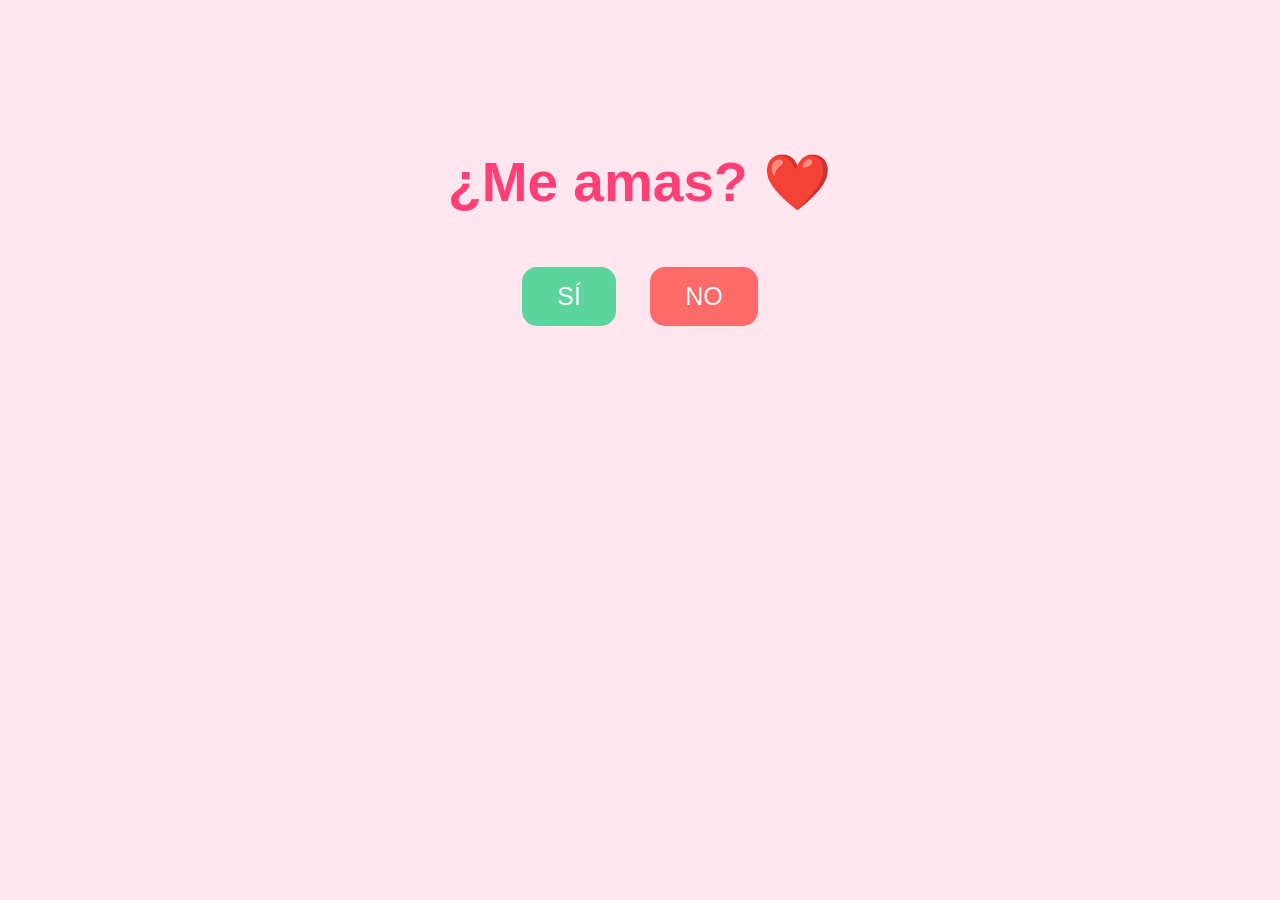
<file: index.html>
<!DOCTYPE html>
<html lang="es">

<head>
<meta charset="UTF-8">
<meta name="viewport" content="width=device-width, initial-scale=1.0">
<title>Para La Mejor Persona Del Mundo ❤️</title>
<link rel="stylesheet" href="style.css">
</head>

<body>

    <div id="pregunta">

        <h1>¿Me amas? ❤️</h1>

        <button id="yesBtn">SÍ</button>
        <button id="noBtn">NO</button>

        <p id="mensaje"></p>

    </div>


    <div id="sorpresa" style="display: none;">

        <h1>🎉 ¡Feliz cumpleaños Helen! 🎉</h1>

        <p>Tengo algo muy especial preparado para ti 💜</p>

        <button id="continuarBtn">
            Abrir mi regalo 🎁
        </button>

    </div>

    <script src="script.js"></script>

</body>
</file>
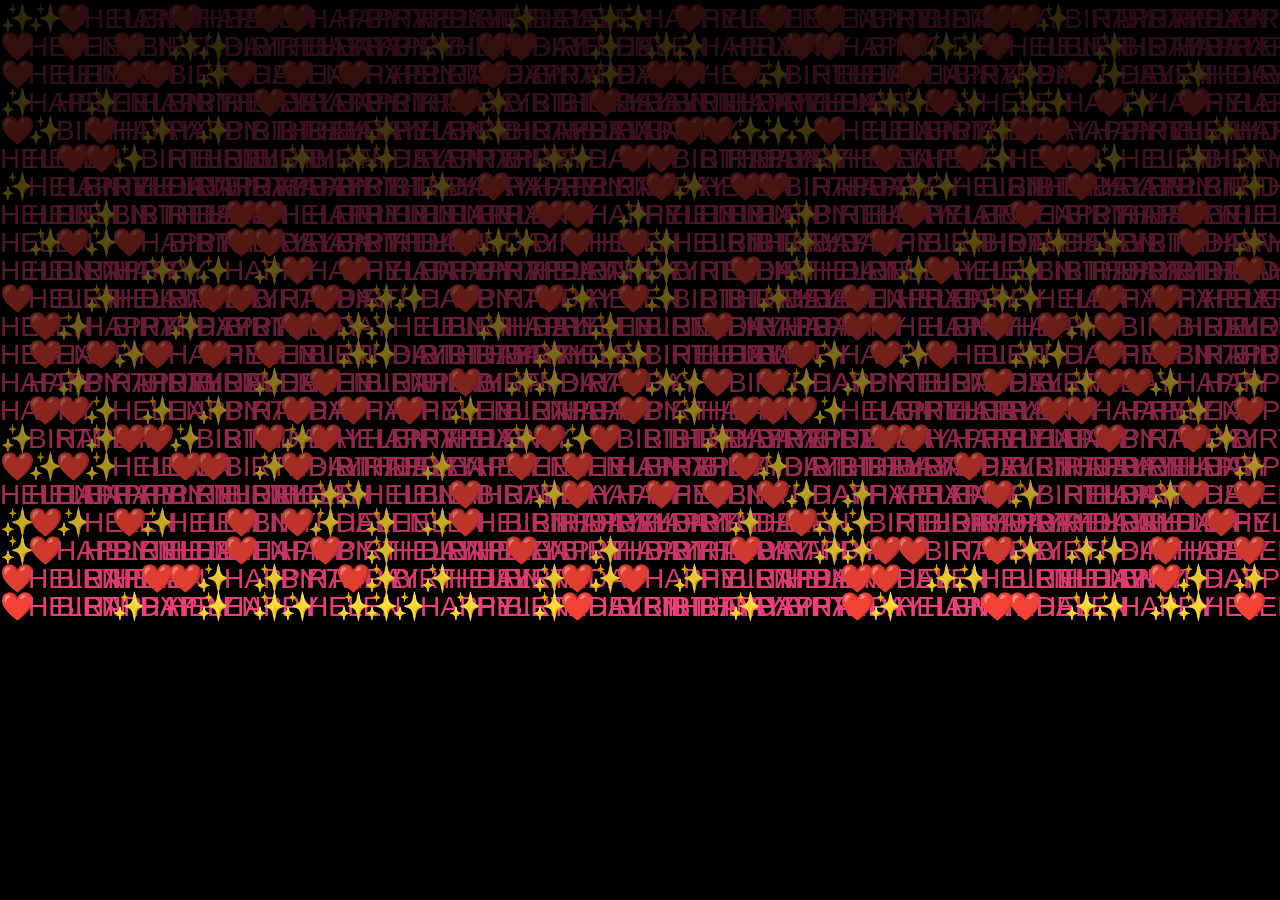
<file: intro.html>
<!DOCTYPE html>
<html lang="es">

<head>

<meta charset="UTF-8">
<meta name="viewport" content="width=device-width, initial-scale=1.0">

<title>❤️ Feliz Cumpleaños Helen ❤️</title>

<link rel="stylesheet" href="intro.css">

</head>

<body>

<canvas id="matrix"></canvas>

<div id="centro">

    <h1 id="contador">5</h1>

    <h1 id="texto"></h1>

</div>

<script src="intro.js"></script>

</body>

</html>
</file>
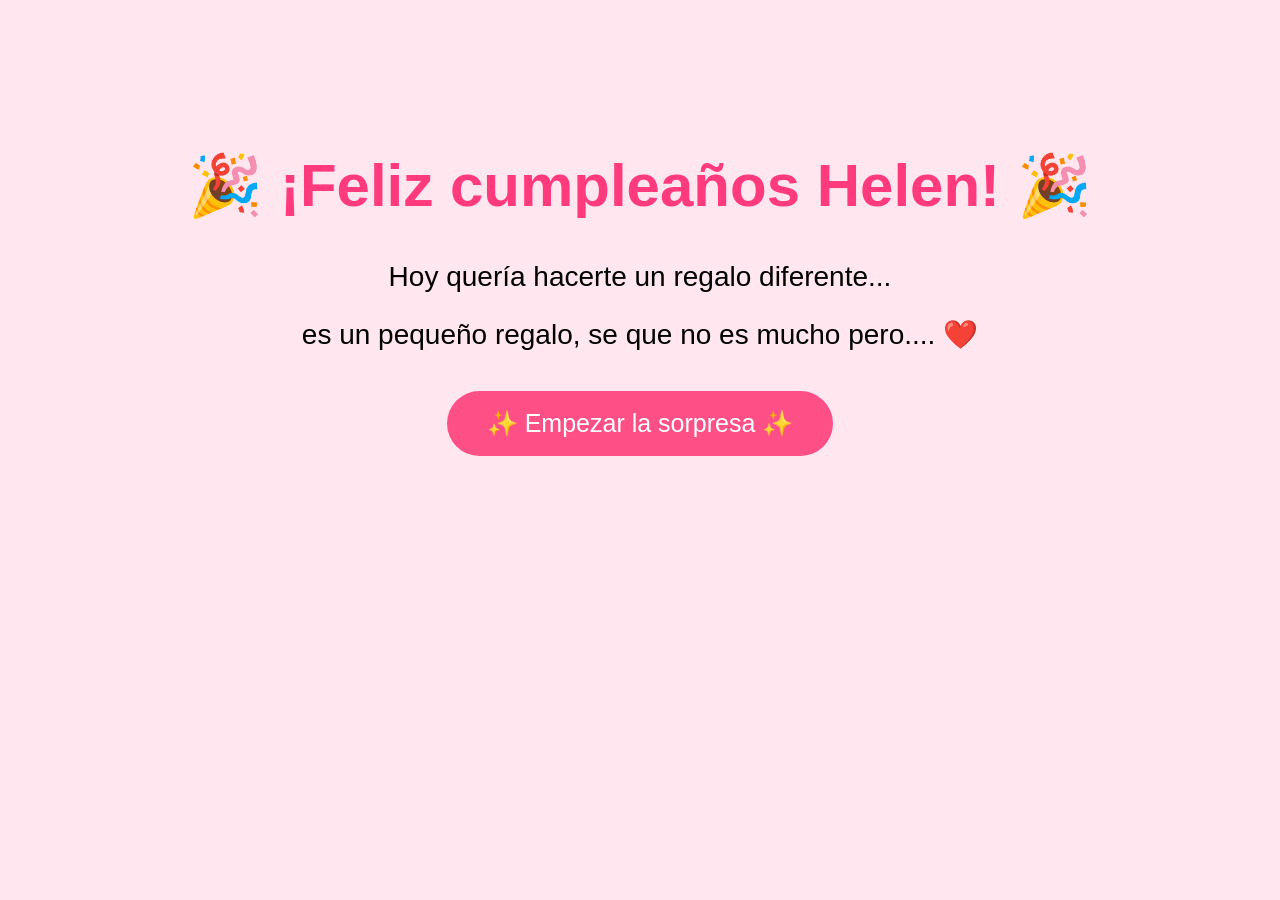
<file: regalo.html>
<!DOCTYPE html>
<html lang="es">

<head>

<meta charset="UTF-8">
<meta name="viewport" content="width=device-width, initial-scale=1.0">

<title>Tu regalo ❤️</title>

<link rel="stylesheet" href="style.css">

</head>

<body>

<div class="bienvenida">

<h1>🎉 ¡Feliz cumpleaños Helen! 🎉</h1>

<p>
Hoy quería hacerte un regalo diferente...
</p>

<p>
es un pequeño regalo,
se que no es mucho pero.... ❤️
</p>

<button id="empezarBtn">
✨ Empezar la sorpresa ✨
</button>

</div>

<div id="carta" style="display:none;">

<h2>❤️ Una carta para ti ❤️</h2>

<p id="textoCarta"></p>

<button id="continuarBtn" style="display:none;">
➜ Continuar
</button>

</div>

<div id="galeria" style="display:none;">

<h2>📸 Nuestros recuerdos ❤️</h2>

<img id="foto" src="img/foto1.jpg" alt="Foto">

<p id="descripcionFoto"></p>

<br>

<button id="anteriorBtn">⬅ Anterior</button>

<button id="siguienteBtn">Siguiente ➡</button>

</div>

<div id="regaloFinal" style="display:none;">

<h2>🎁 Tengo una última sorpresa...</h2>

<div id="caja">
🎁
</div>

<h2 id="abrirTexto">🎁 ¡Púlsame! 🎁</h2>

</div>
<div id="finalCinematografico" style="display:none;">

    <div id="textoFinal"></div>

    <h1 id="finGrande" style="display:none;">
        ✨ FIN ✨
    </h1>

    <p id="firmaFinal" style="display:none;">
        Creado especialmente para ti ❤️
    </p>

</div>
<div id="efectos"></div>

<audio id="musica" loop>
    <source src="musica.mp3" type="audio/mpeg">
</audio>

<script src="regalo.js"></script>

</body>

</html>
</file>
<file: style.css>
body{
    margin:0;
    background:#ffe6ef;
    font-family:Arial, sans-serif;
    text-align:center;
}

h1{
    margin-top:150px;
    color:#ff3f75;
    font-size:55px;
}

button{
    padding:15px 35px;
    margin:15px;
    border:none;
    border-radius:15px;
    font-size:25px;
    cursor:pointer;
}

button:first-of-type{
    background:#5dd39e;
    color:white;
}

button:last-of-type{
    background:#ff6b6b;
    color:white;
}
.bienvenida{
    text-align:center;
    margin-top:120px;
}

.bienvenida h1{
    font-size:60px;
    color:#ff3b7d;
}

.bienvenida p{
    font-size:28px;
    margin:25px;
}

#empezarBtn{
    padding:18px 40px;
    font-size:25px;
    border:none;
    border-radius:50px;
    background:#ff4f87;
    color:white;
    cursor:pointer;
    transition:0.3s;
}

#empezarBtn:hover{
    transform:scale(1.1);
}
.bienvenida{
    text-align:center;
    margin-top:120px;
}

.bienvenida h1{
    font-size:60px;
    color:#ff3b7d;
}

.bienvenida p{
    font-size:28px;
    margin:25px;
}

#empezarBtn{

    padding:18px 40px;
    font-size:25px;
    border:none;
    border-radius:50px;
    background:#ff4f87;
    color:white;
    cursor:pointer;
    transition:.3s;

}

#empezarBtn:hover{

    transform:scale(1.1);

}

#carta{

    display:none;
    max-width:900px;
    margin:80px auto;
    text-align:center;
    animation:aparecer 1s;

}

#carta h2{

    font-size:50px;
    color:#ff3b7d;

}

#textoCarta{

    white-space:pre-line;
    font-size:28px;
    line-height:1.8;

}

@keyframes aparecer{

    from{

        opacity:0;
        transform:translateY(40px);

    }

    to{

        opacity:1;
        transform:translateY(0);

    }

}
#continuarBtn{

    margin-top:40px;
    padding:15px 35px;
    font-size:22px;
    border:none;
    border-radius:40px;
    background:#ff4f87;
    color:white;
    cursor:pointer;
    transition:.3s;

}

#continuarBtn:hover{

    transform:scale(1.1);

}

#galeria{

    display:none;
    text-align:center;
    margin-top:70px;

}

#galeria h2{

    color:#ff4f87;

}

#foto{

    width:350px;
    max-width:90%;
    border-radius:20px;
    box-shadow:0 10px 30px rgba(0,0,0,.2);

}

#anteriorBtn,
#siguienteBtn{

    margin:15px;
    padding:12px 25px;
    font-size:22px;
    border:none;
    border-radius:30px;
    cursor:pointer;

}
/* ---------------- GALERÍA ---------------- */

#galeria{
    text-align:center;
    animation:aparecer 1s;
}

#foto{
    width:420px;
    max-width:90%;
    border-radius:20px;
    box-shadow:0 15px 35px rgba(0,0,0,.25);
    transition:1s;
}

.fade{
    opacity:0;
}

#descripcionFoto{
    font-size:28px;
    color:#ff3b7d;
    margin:25px;
    font-weight:bold;
}

/* ---------------- CORAZONES ---------------- */

.corazon{
    position:fixed;
    font-size:25px;
    animation:subir 6s linear infinite;
    pointer-events:none;
}

@keyframes subir{

    0%{
        transform:translateY(100vh) rotate(0deg);
        opacity:1;
    }

    100%{
        transform:translateY(-120px) rotate(360deg);
        opacity:0;
    }

}

/* ---------------- CONFETI ---------------- */

.confeti{
    position:fixed;
    width:10px;
    height:10px;
    animation:caer 4s linear infinite;
    pointer-events:none;
}

@keyframes caer{

    from{
        transform:translateY(-50px) rotate(0deg);
    }

    to{
        transform:translateY(110vh) rotate(720deg);
    }

}
/* ---------------- REGALO FINAL ---------------- */

#regaloFinal{
    text-align:center;
    margin-top:70px;
    animation:aparecer 1s;
}

#regaloFinal h2{
    color:#ff3b7d;
    font-size:45px;
}

#regaloFinal p{
    font-size:30px;
    color:#444;
}

#caja{
    font-size:120px;
    cursor:pointer;
    margin:40px auto;
    transition:.6s;
    animation:latido 1.2s infinite;
}

#caja:hover{
    transform:scale(1.2);
}

@keyframes latido{

    0%{transform:scale(1);}
    50%{transform:scale(1.15);}
    100%{transform:scale(1);}

}

#regaloFinal{
    animation: aparecerFinal 1.2s ease;
}

@keyframes aparecerFinal{

    from{
        opacity:0;
        transform:scale(0.8);
    }

    to{
        opacity:1;
        transform:scale(1);
    }

}

#caja{

    transition:0.6s;

}

#caja:hover{

    transform:scale(1.15);

}
/* ===== INTRO ===== */

#intro{
    position:fixed;
    top:0;
    left:0;
    width:100%;
    height:100%;
    background:black;
    z-index:99999;
    overflow:hidden;
    display:none;
}

#matrix{
    position:absolute;
    top:0;
    left:0;
    width:100%;
    height:100%;
}

#countdownContainer{
    position:absolute;
    top:50%;
    left:50%;
    transform:translate(-50%,-50%);
    text-align:center;
    z-index:2;
}

#countdown{
    color:#EC407A;
    font-size:120px;
    font-weight:bold;
    display:none;
}

#birthdayText{
    color:#EC407A;
    font-size:70px;
    font-weight:bold;
    text-align:center;
    display:none;
}
/* ========= FINAL CINEMATOGRÁFICO ========= */

#finalCinematografico{

    position:fixed;
    top:0;
    left:0;
    width:100%;
    height:100%;
    background:#000;
    display:flex;
    flex-direction:column;
    justify-content:center;
    align-items:center;
    z-index:999999;
    text-align:center;
    color:white;

}

#textoFinal{

    font-size:48px;
    color:#EC407A;
    font-weight:bold;
    line-height:1.8;
    max-width:900px;
    padding:20px;

}

#finGrande{

    font-size:90px;
    color:#EC407A;
    text-shadow:
    0 0 15px #EC407A,
    0 0 35px #EC407A;
    animation:zoomFinal 1.5s ease;

}

#firmaFinal{

    margin-top:18px;
    font-size:18px;
    color:white;
    opacity:.75;
    letter-spacing:2px;

}
#mensajeCine{

    color:#EC407A;
    font-size:55px;
    transition:0.5s;
    text-shadow:
    0 0 15px #EC407A,
    0 0 35px #EC407A;

}
/* ===== Corazones finales ===== */

.corazonFinal{

    position:fixed;
    top:-50px;
    color:red;
    font-size:35px;
    pointer-events:none;
    animation:caerCorazon 8s linear forwards;
    z-index:999999;

}

@keyframes caerCorazon{

    0%{

        transform:translateY(-50px);

        opacity:0;

    }

    10%{

        opacity:1;

    }

    100%{

        transform:translateY(110vh);

        opacity:1;

    }

}
@keyframes zoomFinal{

    0%{

        transform:scale(0.2);
        opacity:0;

    }

    60%{

        transform:scale(1.2);
        opacity:1;

    }

    100%{

        transform:scale(1);

    }

}
</file>
<file: intro.css>
*{
    margin:0;
    padding:0;
    box-sizing:border-box;
}

body{

    background:#000;
    overflow:hidden;
    font-family:Arial, sans-serif;
    transition:2s;

}

#matrix{

    position:fixed;
    top:0;
    left:0;
    width:100%;
    height:100%;
    z-index:1;

}

#centro{

    position:absolute;
    top:50%;
    left:50%;
    transform:translate(-50%,-50%);
    text-align:center;
    z-index:5;

}

#contador{

    color:#EC407A;
    font-size:140px;
    font-weight:bold;
    text-shadow:0 0 20px #EC407A;
    display:none;

}

#texto{

    color:#EC407A;
    font-size:70px;
    font-weight:bold;
    text-shadow:0 0 20px #EC407A;
    display:none;

}
@keyframes zoomTexto{

    0%{
        transform:scale(0.2);
        opacity:0;
    }

    60%{
        transform:scale(1.2);
        opacity:1;
    }

    100%{
        transform:scale(1);
        opacity:1;
    }

}

#texto{

    color:#EC407A;
    font-size:70px;
    font-weight:bold;
    text-shadow:
    0 0 10px #EC407A,
    0 0 20px #EC407A,
    0 0 40px #EC407A;
    display:none;
    animation:zoomTexto 1s;

}
body{

    transition:2s;

}
</file>
